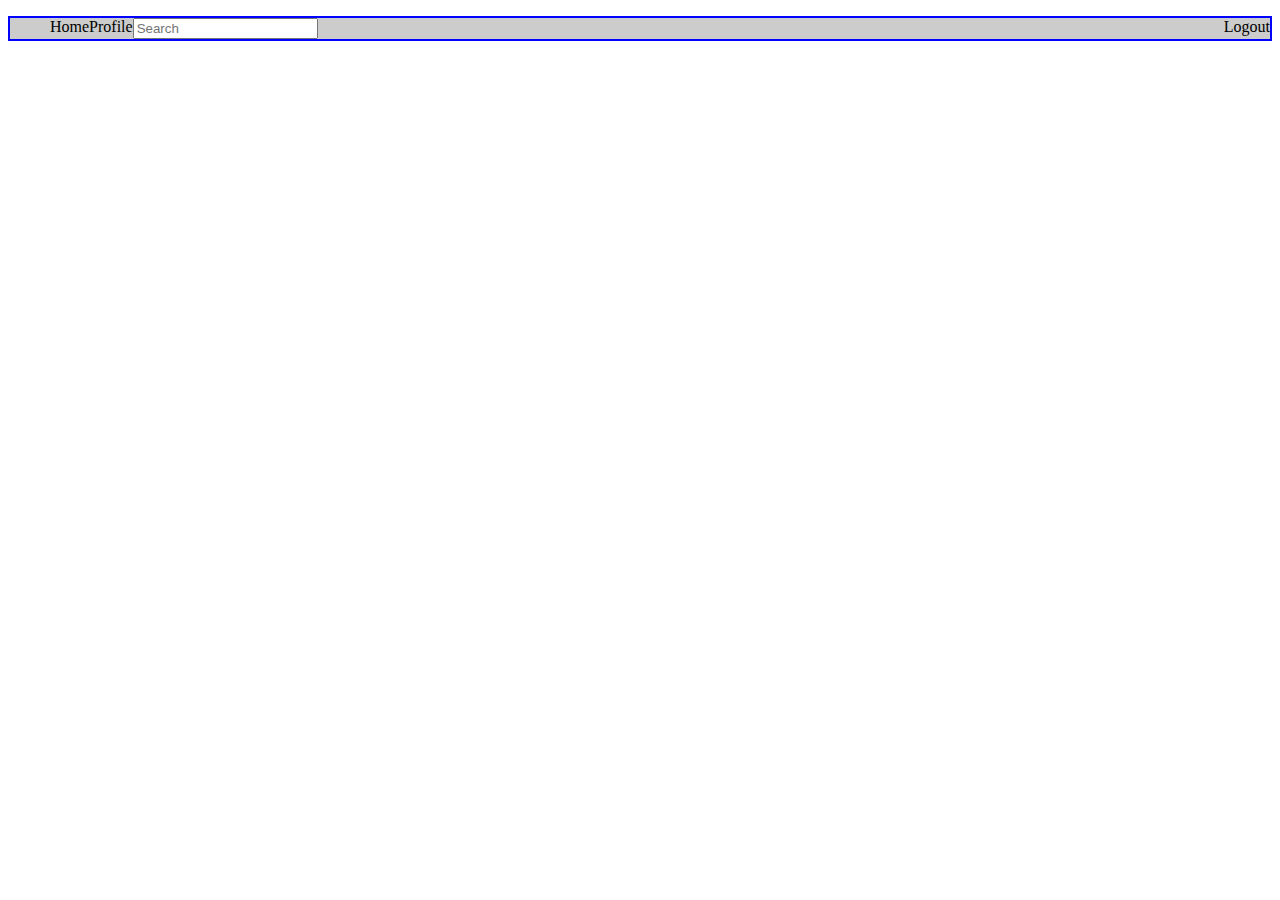
<file: DGCoreSol/flexbox.html>
<!doctype html>
<html lang="en">
    <head>
        <meta charset="UTF-8">
        <meta name="viewport"
            content="width=device-width, user-scalable=no, initial-scale=1.0, maximum-scale=1.0, minimum-scale=1.0">
        <meta http-equiv="X-UA-Compatible" content="ie=edge">
        <title>Flexbox</title>
        <link rel="stylesheet" href="style.flexbox.css">
    </head>
<body>
<nav>
    <ul class="container">
        <li>Home</li>
        <li>Profile</li>
        <li class="search">
            <input type="text" class="search-input" placeholder="Search">
        </li>
        <li>Logout</li>
        
        <!-- <div class="home">
            <p>column1 column1 column1 $$$
            </p>
        </div>
        <div class="search" >
            <p>column2 column2column2colcolumn2column2column2 $$$
            </p>
        </div> -->
        <!-- <div class="item2">
            <p>column3 column3 $$$
            </p>
        </div>
        <div class="login">
            <p>column4 column4 $$$
            </p>
        </div> -->
    </ul>
</nav>
</body>
</file>
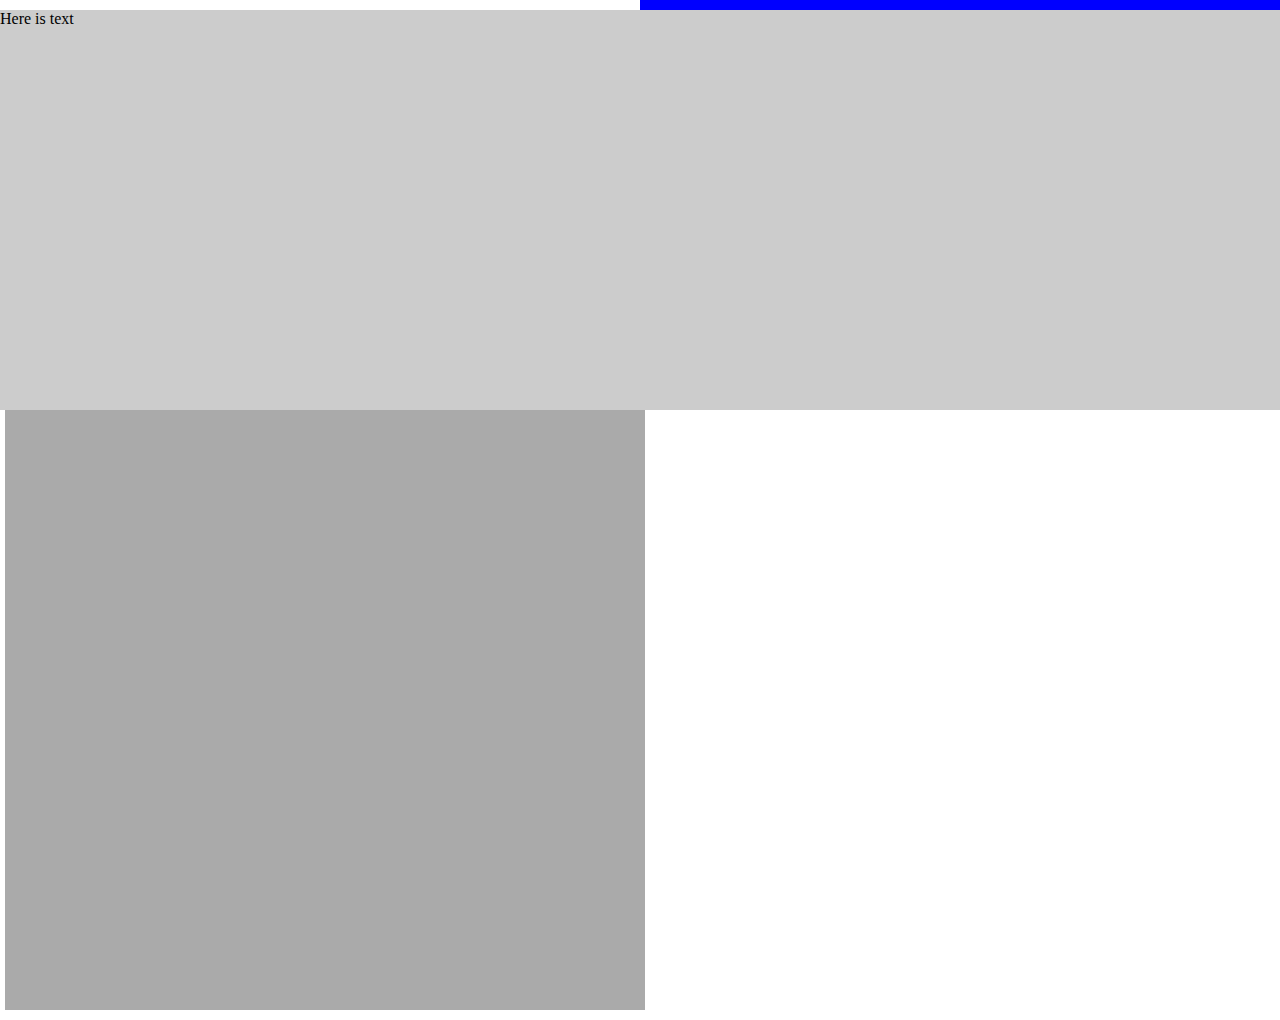
<file: DGCoreSol/position.html>
<!doctype html>
<html lang="en">
<head>
    <meta charset="UTF-8">
    <meta name="viewport"
          content="width=device-width, user-scalable=no, initial-scale=1.0, maximum-scale=1.0, minimum-scale=1.0">
    <meta http-equiv="X-UA-Compatible" content="ie=edge">
    <title>Dmytro's About page</title>
    <link href="https://fonts.googleapis.com/css2?family=Catamaran:wght@100;200;300;400;500;600;700;800;900&family=Cormorant+Garamond:ital,wght@0,300;0,400;0,500;0,600;0,700;1,300;1,400;1,500;1,600;1,700&family=Ranchers&display=swap" rel="stylesheet">

    <link rel="stylesheet" href="st-pos.css">

</head>
<body>
   
    <section class="section-1">
        <p>Here is text</p>
    </section>
    <section class="section-2">
        
    </section>
    <div class="move-me"></div>
</body>
</html>
</file>
<file: DGCoreSol/style.flexbox.css>
/* * {
    margin: 0;
    padding: 0;
} */

.container {  
    background-color: #ccc;
    border: 2px solid blue;
    display: flex;
    list-style: none;
    /* height: 100%; */
    /* align-items: center; */
    /* flex-wrap: wrap;  */
}

.search {
    flex-grow: 1;
}
@media all and (max-width: 600px) {
    .container {
        flex-wrap: wrap;

    }
    .container > li {
        flex: 1 1 50%;
    }
    .search > input {
        text-align: center;
    }
}

@media all and (max-width: 400px) {
    .container {
        flex-wrap: wrap;
    }
    .container > li {
        flex: 1 1 100%;
    }
    .search {
        order: 1;
    }
}
</file>
<file: DGCoreSol/st-pos.css>
* {
    margin: 0;
    padding: 0;
}

.move-me {
    width: 50%;
    height: 100px;
    background-color: blue;
    top: 0px;
    right: 0px;
    position: absolute;
    
}

.section-1 {
    width: 100%;
    height: 400px;
    background-color: #ccc;
    z-index: 1000;
    position: absolute;
    /* padding-top: 110px; */
}

.section-2 {
    margin: 10px 50px 10px 5px;

    width: 50%;
    height: 1000px;
    background-color: #aaaaaa;
}
</file>
